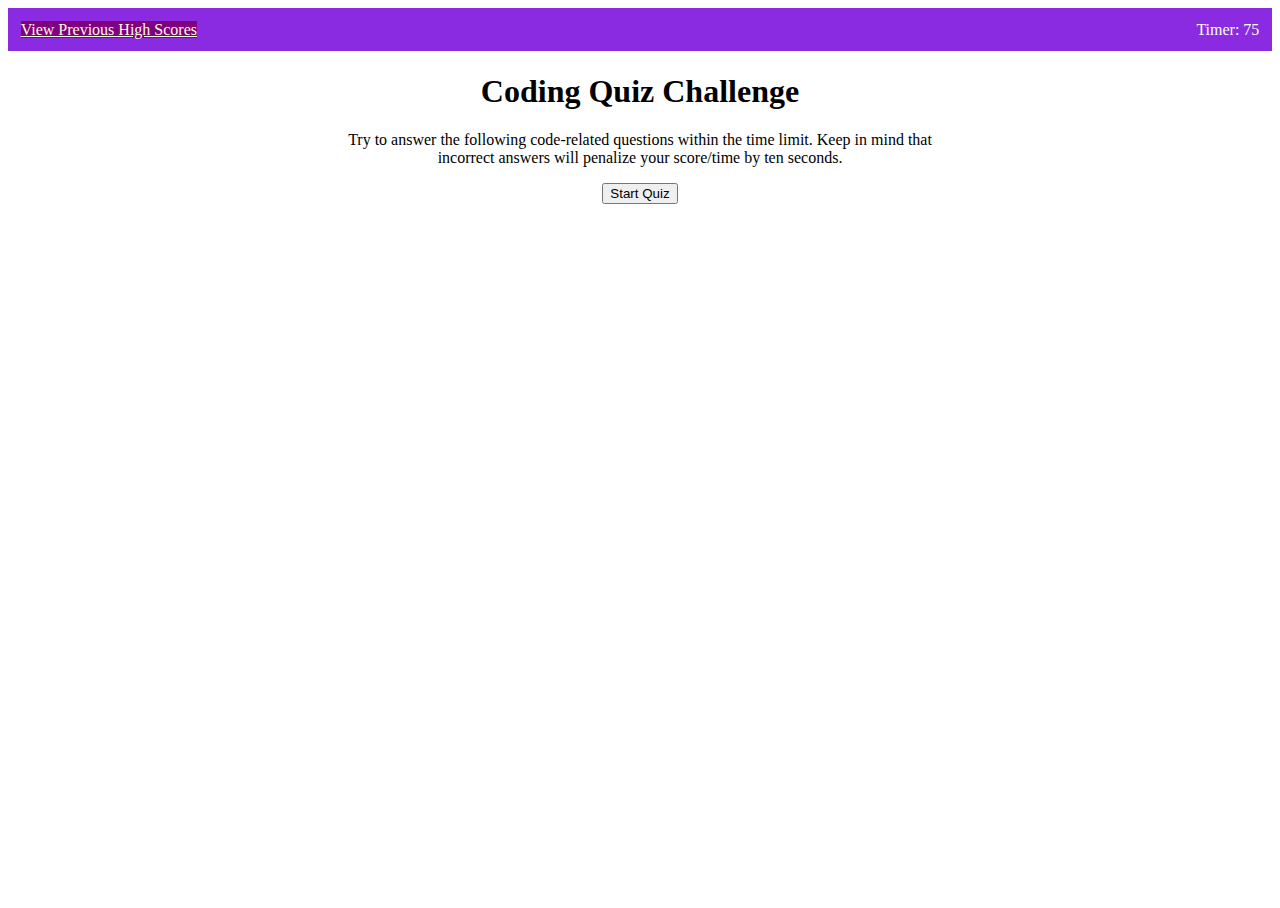
<file: index.html>
<!DOCTYPE html>
<html lang="en">
<head>
    <meta charset="UTF-8">
    <meta name="viewport" content="width=device-width, initial-scale=1.0">
    <meta http-equiv="X-UA-Compatible" content="ie=edge">
    <title>Code Quiz</title>
    <link rel="stylesheet" href="./Assets/style.css" />
  
</head>
<div id="topBanner">
    <div id="controls">
      <a id= "score" href="highscores.html">View Previous High Scores</a>
      <!--<button id="score" href="">View Previous High Scores</button> -->
      <div id="timer">Timer: 75</div>
      <!--<div id="timer"><p>Time: <span id="time">0</span></p></div> -->
    </div>
</div>
<div id="pageFront">
    <section id="welcome">
      <h1>Coding Quiz Challenge</h1>
      <p>Try to answer the following code-related questions within the time limit.
        Keep in mind that incorrect answers will penalize your score/time by ten seconds.</p>
      <button id="startButton">Start Quiz</button>
    </section>

    <section id="quizSection">
      <p id="askingQuestion"></p>
     <button id="answerOne"></button>
     <button id="answerTwo"></button>
     <button id="answerThree"></button>
     <button id="answerFour"></button>
     <button id="answerFive"></button>

    
    </section>
</div>
<body>
  <script src="./Assets/questions.js"></script>
  <script src="./Assets/script.js"></script>
</body>

</html>
</file>
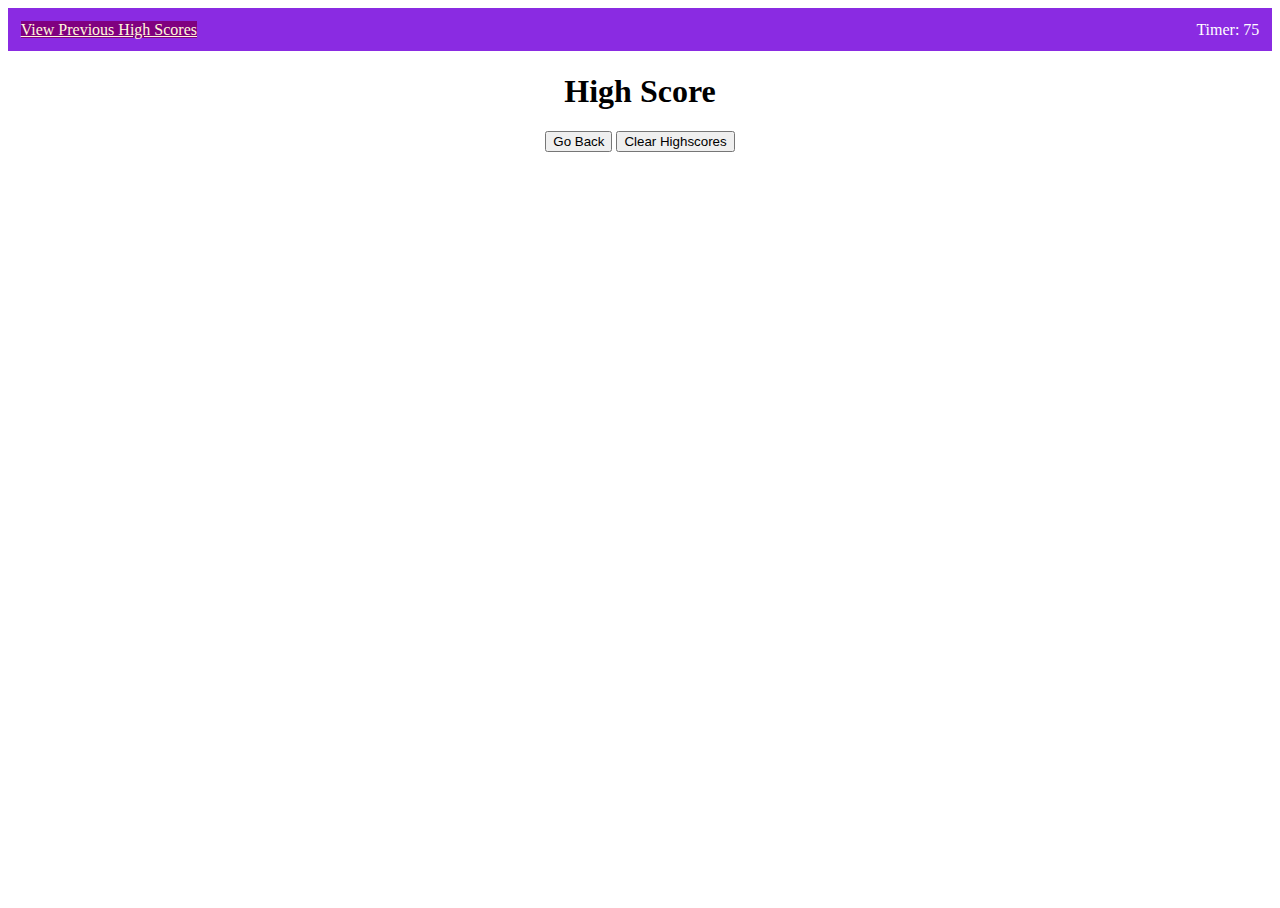
<file: highscore.html>
<!DOCTYPE html>
<html lang="en">
<head>
    <meta charset="UTF-8">
    <meta name="viewport" content="width=device-width, initial-scale=1.0">
    <meta http-equiv="X-UA-Compatible" content="ie=edge">
    <title>HighScores</title>
    <link rel="stylesheet" href="./Assets/style.css" />
</head>
<div id="topBanner">
    <div id="controls">
        <a id= "score" href="highscore.html">View Previous High Scores</a>
        <div id="timer">Timer: 75</div>
        <!--<div id="timer"><p>Time: <span id="time">0</span></p></div> -->
    </div>
</div>
<div>
    <div id="pageFront">
        <section id="welcome">
          <h1>High Score</h1>
          <table id="highScores"></table>
            <button id="go-back">Go Back</button>
            <button id="clear-highscores">Clear Highscores</button>
        </section>
    </div> 
    <script src="Assets/scoreboard.js"></script>
</div>
</html>
</file>
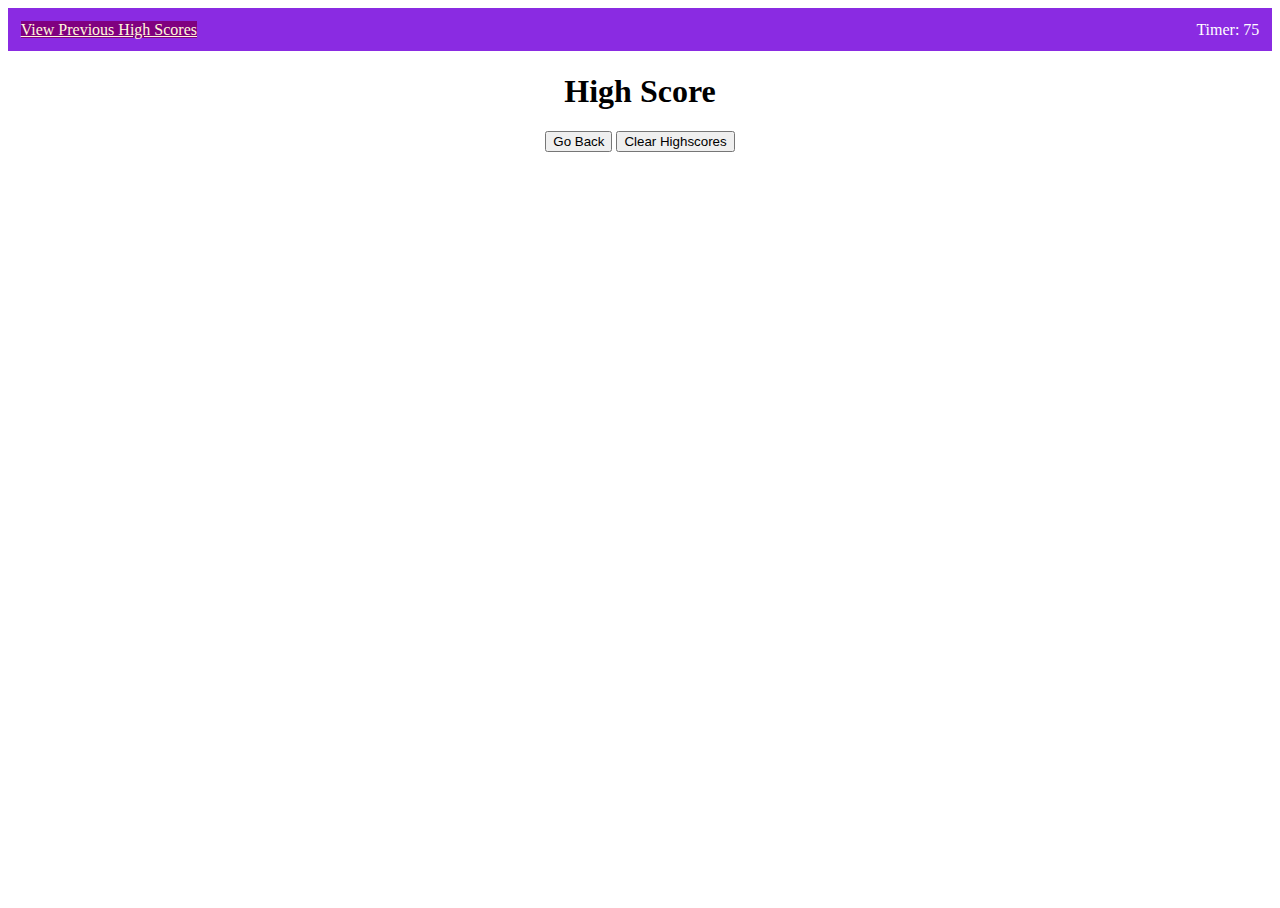
<file: highscores.html>
<!DOCTYPE html>
<html lang="en">
<head>
    <meta charset="UTF-8">
    <meta name="viewport" content="width=device-width, initial-scale=1.0">
    <meta http-equiv="X-UA-Compatible" content="ie=edge">
    <title>HighScores</title>
    <link rel="stylesheet" href="./Assets/style.css" />
</head>
<div id="topBanner">
    <div id="controls">
        <a id= "score" href="highscores.html">View Previous High Scores</a>
        <div id="timer">Timer: 75</div>
        <!--<div id="timer"><p>Time: <span id="time">0</span></p></div> -->
    </div>
</div>
<div>
    <div id="pageFront">
        <section id="welcome">
          <h1>High Score</h1>
          <table id="highScores"></table>
            <button id="go-back">Go Back</button>
            <button id="clear-highscores">Clear Highscores</button>
        </section>
    </div> 
    <script src="Assets/scoreboard.js"></script>
</div>
</html>
</file>
<file: Assets/style.css>
html,body{
    font-family: Georgia, "Times New Roman", Times, serif;
    height: 100%;
}

#pageFront{
 margin-top: 10px;
 
}

section{
    max-width: 50%;
    margin: 0 auto;
   text-align: center;
}

#topBanner{
      background-color: blueviolet;
      padding: 1%;
}

#controls{
    max-width:100%;
    margin: 0 auto;
    color: white;
}
 
#score{
    background-color: purple;
    color: cornsilk;
    
}

#timer{
    text-align: right;
    float: right;
}

#timer p{
margin: 2px;
}

scoreLine{
padding: 2px;
}
</file>
